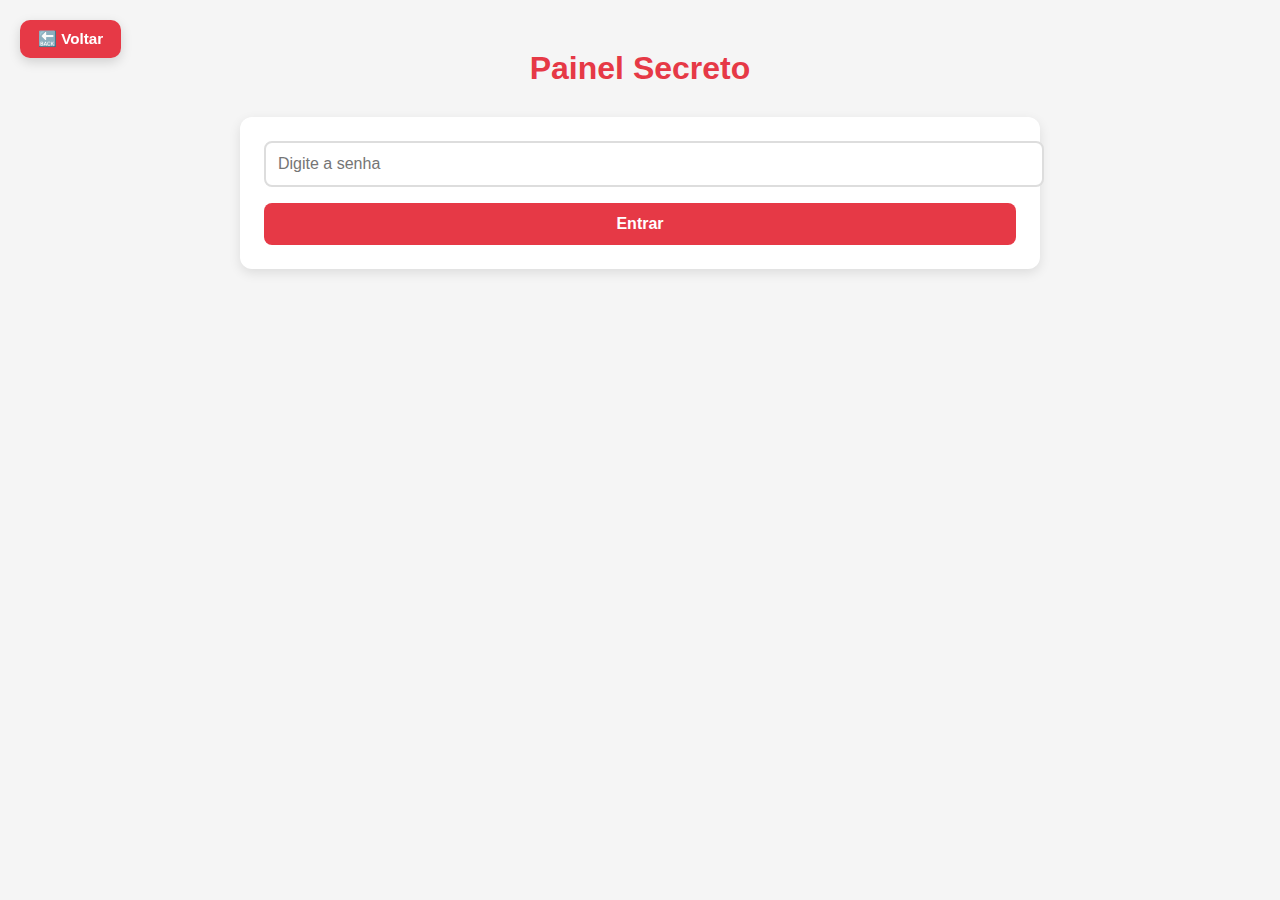
<file: index2.html>
<!DOCTYPE html>
<html lang="pt-BR">
<head>
<meta charset="UTF-8">
<meta name="viewport" content="width=device-width, initial-scale=1.0">
<title>Painel Secreto de Produtos</title>
<style>
    body {
        font-family: 'Inter', sans-serif;
        background-color: #f5f5f5;
        color: #1a1a1a;
        margin: 0;
        padding: 0;
    }
    .container {
        max-width: 800px;
        margin: 50px auto;
        padding: 0 16px;
    }
    h1 {
        text-align: center;
        margin-bottom: 30px;
        color: #E63946;
    }
    .password-screen, .panel {
        display: none;
        background: #fff;
        padding: 24px;
        border-radius: 12px;
        box-shadow: 0 4px 12px rgba(0,0,0,0.1);
    }
    .password-screen.active, .panel.active {
        display: block;
    }
    .password-screen input {
        width: 100%;
        padding: 12px;
        border-radius: 8px;
        border: 2px solid #ddd;
        margin-bottom: 16px;
        font-size: 16px;
    }
    .password-screen button {
        width: 100%;
        padding: 12px;
        background: #E63946;
        color: #fff;
        border: none;
        border-radius: 8px;
        font-size: 16px;
        cursor: pointer;
        font-weight: 600;
    }
    .product-list {
        display: flex;
        flex-direction: column;
        gap: 12px;
    }
    .product-item {
        display: flex;
        justify-content: space-between;
        align-items: center;
        background: #f1f1f1;
        padding: 12px 16px;
        border-radius: 8px;
    }
    .product-item span {
        font-weight: 600;
    }
    .product-item button {
        padding: 6px 12px;
        border-radius: 6px;
        border: none;
        cursor: pointer;
        font-weight: 600;
        transition: 0.2s;
    }
    .active-btn {
        background: #2ECC71;
        color: #fff;
    }
    .inactive-btn {
        background: #FF3D00;
        color: #fff;
    }

    /* Botão voltar do painel secreto */
    #adminBackBtn {
        position: fixed;
        top: 20px;
        left: 20px;
        background-color: #E63946;
        color: #fff;
        border: none;
        padding: 10px 18px;
        border-radius: 10px;
        font-weight: 600;
        font-size: 0.95rem;
        cursor: pointer;
        box-shadow: 0 4px 12px rgba(0,0,0,0.15);
        transition: all 0.3s ease;
        z-index: 10000;
    }
    #adminBackBtn:hover {
        background-color: #C41E2A;
        transform: translateY(-2px);
        box-shadow: 0 6px 16px rgba(0,0,0,0.2);
    }
</style>
</head>
<body>

<!-- Botão de voltar -->
<button id="adminBackBtn">🔙 Voltar</button>

<div class="container">
    <h1>Painel Secreto</h1>

    <!-- Tela de senha -->
    <div class="password-screen active" id="passwordScreen">
        <input type="password" id="secretPassword" placeholder="Digite a senha">
        <button id="enterPassword">Entrar</button>
    </div>

    <!-- Painel de produtos -->
    <div class="panel" id="productPanel">
        <div class="product-list" id="productList">
            <!-- Produtos vão ser carregados aqui via JS -->
        </div>
    </div>
</div>

<script>
    // ===== Configurações =====
    const PASSWORD = "1234"; // senha secreta
    const products = [
        {id: 'ou-01', name: 'Cozidão'},
        {id: 'pe-07', name: 'Carne de Sol'},
        {id: 'pm-02', name: 'Macarronada'},
        {id: 'fj-01', name: 'Feijoada'},
        {id: 'pe-03', name: 'Frango Grelhado'},
        {id: 'pe-02', name: 'Bife Acebolado'}
    ];

    // ===== Funções =====
    function loadProductStatus() {
        return JSON.parse(localStorage.getItem('productStatus')) || {};
    }

    function saveProductStatus(status) {
        localStorage.setItem('productStatus', JSON.stringify(status));
    }

    function renderProductList() {
        const status = loadProductStatus();
        const listContainer = document.getElementById('productList');
        listContainer.innerHTML = '';
        products.forEach(p => {
            const isActive = status[p.id] !== false; // se undefined ou true => ativo
            const item = document.createElement('div');
            item.className = 'product-item';
            item.innerHTML = `
                <span>${p.name}</span>
                <button class="${isActive ? 'active-btn' : 'inactive-btn'}">
                    ${isActive ? 'Ativo' : 'Desativado'}
                </button>
            `;
            const btn = item.querySelector('button');
            btn.onclick = () => {
                status[p.id] = !isActive;
                saveProductStatus(status);
                renderProductList();
            };
            listContainer.appendChild(item);
        });
    }

    // ===== Login =====
    document.getElementById('enterPassword').onclick = () => {
        const input = document.getElementById('secretPassword').value;
        if(input === PASSWORD){
            document.getElementById('passwordScreen').classList.remove('active');
            document.getElementById('productPanel').classList.add('active');
            renderProductList();
        } else {
            alert('Senha incorreta!');
        }
    };

    // ===== Botão Voltar =====
    document.getElementById('adminBackBtn').onclick = () => {
        window.location.href = 'index.html';
    };
</script>

</body>
</html>
</file>
